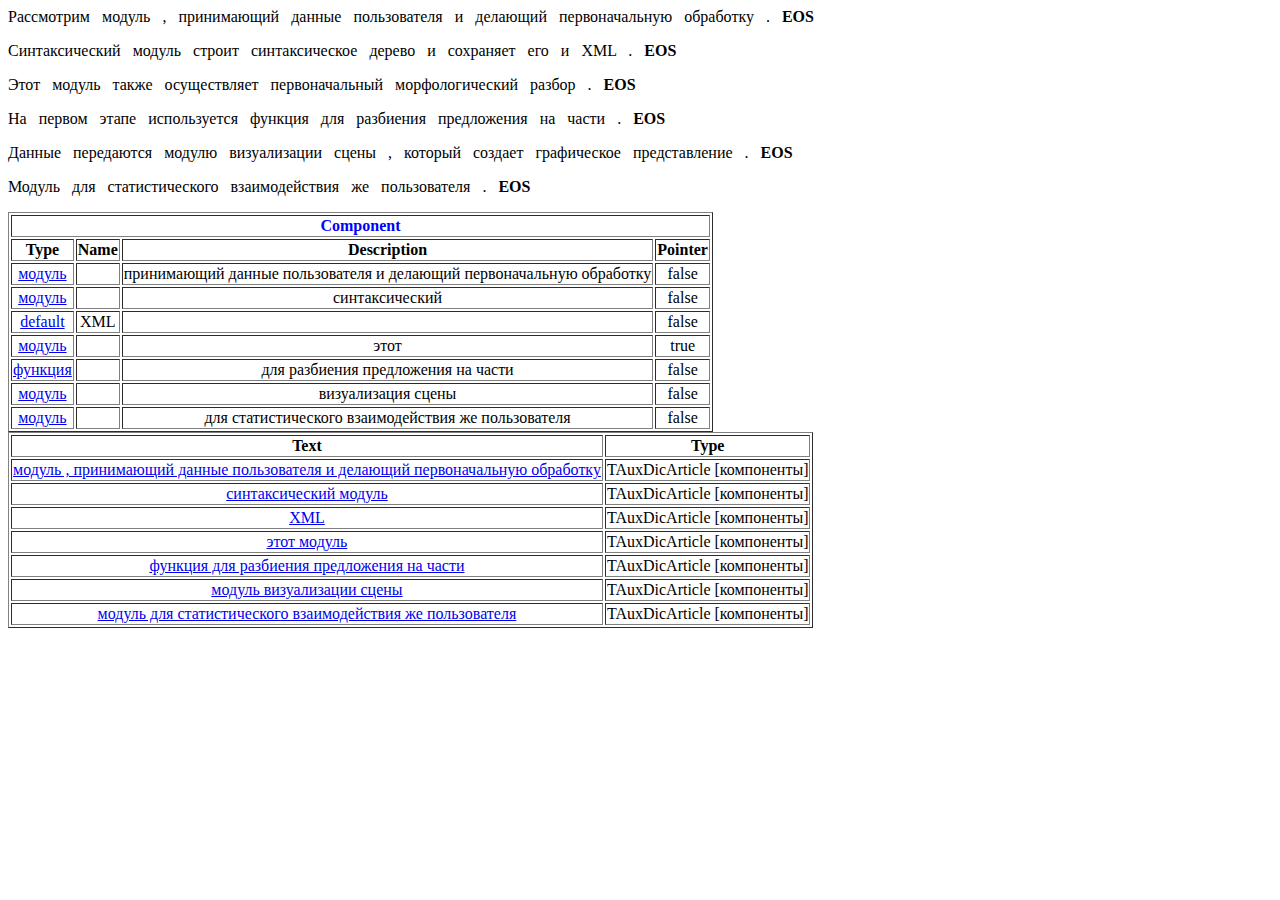
<file: generator/tomita/output.html>
<html xmlns:fo="http://www.w3.org/1999/XSL/Format"><HEAD><meta http-equiv="Content-Type" content="text/html; charset=UTF-8"></HEAD></html><body xmlns:fo="http://www.w3.org/1999/XSL/Format">
<p><a name="0"><span title="рассмотреть V, inpraes, fut, pl, indic, imper, 1p, pf, tran">Рассмотрим</span> 
							 
						<span title="модуль S, nom, acc, sg, m, inan (&lt;b&gt;TAuxDicArticle [тип_компонента]&lt;/b&gt;) ">модуль</span> 
							 
						<span title=", ">,</span> 
							 
						<span title="принимать V, praes, inpraes, nom, acc, sg, partcp, plen, m, ipf, act, inan, tran">принимающий</span> 
							 
						<span title="дать V, praet, nom, acc, pl, partcp, plen, pf, pass, inan, tran
данный A, nom, acc, pl, plen, inan (&lt;b&gt;TAuxDicArticle [APRO]&lt;/b&gt;) 
данные S, nom, acc, pl, inan">данные</span> 
							 
						<span title="пользователь S, gen, acc, sg, m, anim">пользователя</span> 
							 
						<span title="и INTJ
и PART
и CONJ">и</span> 
							 
						<span title="делать V, praes, inpraes, nom, acc, sg, partcp, plen, m, ipf, act, inan, tran">делающий</span> 
							 
						<span title="первоначальный A, acc, sg, plen, f">первоначальную</span> 
							 
						<span title="обработка S, acc, sg, f, inan">обработку</span> 
							 
						<span title=". ">.</span> 
							 
						<b> EOS</b> </a><p></p><a name="1"><span title="синтаксический A, nom, acc, sg, plen, m, inan">Синтаксический</span> 
							 
						<span title="модуль S, nom, acc, sg, m, inan (&lt;b&gt;TAuxDicArticle [тип_компонента]&lt;/b&gt;) ">модуль</span> 
							 
						<span title="строить V, inpraes, fut, sg, indic, 3p, pf, tran
строить V, praes, inpraes, sg, indic, 3p, ipf, tran">строит</span> 
							 
						<span title="синтаксический A, nom, acc, sg, plen, n">синтаксическое</span> 
							 
						<span title="дерево S, nom, acc, sg, n, inan">дерево</span> 
							 
						<span title="и INTJ
и PART
и CONJ">и</span> 
							 
						<span title="сохранять V, praes, inpraes, sg, indic, 3p, ipf, tran">сохраняет</span> 
							 
						<span title="он SPRO, gen, acc, sg, 3p, m
оно SPRO, gen, acc, sg, 3p, n
его APRO, nom, gen, dat, acc, ins, sg, pl, f, m, n, anim, inan">его</span> 
							 
						<span title="и INTJ
и PART
и CONJ">и</span> 
							 
						<span title="xml S, nom, gen, dat, acc, ins, abl, part, loc, voc, sg, pl, f, m, n, mf (&lt;b&gt;TAuxDicArticle [компоненты]&lt;/b&gt;) ">XML</span> 
							 
						<span title=". ">.</span> 
							 
						<b> EOS</b> </a><p></p><a name="2"><span title="этот APRO, nom, acc, sg, m, inan">Этот</span> 
							 
						<span title="модуль S, nom, acc, sg, m, inan (&lt;b&gt;TAuxDicArticle [тип_компонента]&lt;/b&gt;) ">модуль</span> 
							 
						<span title="также ADV
также PART
также CONJ">также</span> 
							 
						<span title="осуществлять V, praes, inpraes, sg, indic, 3p, ipf, tran">осуществляет</span> 
							 
						<span title="первоначальный A, nom, acc, sg, plen, m, inan">первоначальный</span> 
							 
						<span title="морфологический A, nom, acc, sg, plen, m, inan">морфологический</span> 
							 
						<span title="разбор S, nom, acc, sg, m, inan">разбор</span> 
							 
						<span title=". ">.</span> 
							 
						<b> EOS</b> </a><p></p><a name="3"><span title="на PART
на PR">На</span> 
							 
						<span title="первый ANUM, abl, sg, m, n
первое S, abl, sg, n, inan">первом</span> 
							 
						<span title="этап S, abl, sg, m, inan">этапе</span> 
							 
						<span title="использоваться V, praes, inpraes, sg, indic, 3p, ipf, intr">используется</span> 
							 
						<span title="функция S, nom, sg, f, inan (&lt;b&gt;TAuxDicArticle [тип_компонента]&lt;/b&gt;) ">функция</span> 
							 
						<span title="для PR">для</span> 
							 
						<span title="разбиение S, nom, gen, acc, sg, pl, n, inan">разбиения</span> 
							 
						<span title="предложение S, nom, gen, acc, sg, pl, n, inan">предложения</span> 
							 
						<span title="на PART
на PR">на</span> 
							 
						<span title="часть S, nom, gen, dat, acc, abl, sg, pl, f, inan">части</span> 
							 
						<span title=". ">.</span> 
							 
						<b> EOS</b> </a><p></p><a name="4"><span title="дать V, praet, nom, acc, pl, partcp, plen, pf, pass, inan, tran
данный A, nom, acc, pl, plen, inan (&lt;b&gt;TAuxDicArticle [APRO]&lt;/b&gt;) 
данные S, nom, acc, pl, inan">Данные</span> 
							 
						<span title="передаваться V, praes, inpraes, pl, indic, 3p, ipf, intr">передаются</span> 
							 
						<span title="модуль S, dat, sg, m, inan (&lt;b&gt;TAuxDicArticle [тип_компонента]&lt;/b&gt;) ">модулю</span> 
							 
						<span title="визуализация S, nom, gen, dat, acc, abl, sg, pl, f, inan">визуализации</span> 
							 
						<span title="сцена S, nom, gen, acc, sg, pl, f, inan">сцены</span> 
							 
						<span title=", ">,</span> 
							 
						<span title="который APRO, nom, acc, sg, m, inan">который</span> 
							 
						<span title="создавать V, praes, inpraes, sg, indic, 3p, ipf, tran">создает</span> 
							 
						<span title="графический A, nom, acc, sg, plen, n">графическое</span> 
							 
						<span title="представление S, nom, acc, sg, n, inan">представление</span> 
							 
						<span title=". ">.</span> 
							 
						<b> EOS</b> </a><p></p><a name="5"><span title="модуль S, nom, acc, sg, m, inan (&lt;b&gt;TAuxDicArticle [тип_компонента]&lt;/b&gt;) ">Модуль</span> 
							 
						<span title="для PR">для</span> 
							 
						<span title="статистический A, gen, acc, sg, plen, m, n, anim">статистического</span> 
							 
						<span title="взаимодействие S, nom, gen, acc, sg, pl, n, inan">взаимодействия</span> 
							 
						<span title="же PART
же CONJ">же</span> 
							 
						<span title="пользователь S, gen, acc, sg, m, anim">пользователя</span> 
							 
						<span title=". ">.</span> 
							 
						<b> EOS</b> </a><p></p></p>
<table border="1"><tbody>
<tr align="center"><td colspan="10"><font color="#0000FF"><b>Component</b></font></td></tr>
<tr align="center">
<th><b>Type</b></th>
<th><b>Name</b></th>
<th><b>Description</b></th>
<th><b>Pointer</b></th>
</tr>
<tr align="center">
<td><a href="#0">модуль</a></td>
<td> </td>
<td>принимающий данные пользователя и делающий первоначальную обработку</td>
<td>false</td>
</tr>
<tr align="center">
<td><a href="#1">модуль</a></td>
<td> </td>
<td>синтаксический</td>
<td>false</td>
</tr>
<tr align="center">
<td><a href="#1">default</a></td>
<td>XML</td>
<td> </td>
<td>false</td>
</tr>
<tr align="center">
<td><a href="#2">модуль</a></td>
<td> </td>
<td>этот</td>
<td>true</td>
</tr>
<tr align="center">
<td><a href="#3">функция</a></td>
<td> </td>
<td>для разбиения предложения на части</td>
<td>false</td>
</tr>
<tr align="center">
<td><a href="#4">модуль</a></td>
<td> </td>
<td>визуализация сцены</td>
<td>false</td>
</tr>
<tr align="center">
<td><a href="#5">модуль</a></td>
<td> </td>
<td>для статистического взаимодействия же пользователя</td>
<td>false</td>
</tr>
</tbody></table>
<table border="1"><tbody>
<tr align="center">
<th>Text</th>
<th>Type</th>
</tr>
<tr align="center">
<td><a href="#0">модуль , принимающий данные пользователя и делающий первоначальную обработку</a></td>
<td>TAuxDicArticle [компоненты]</td>
</tr>
<tr align="center">
<td><a href="#1">синтаксический модуль</a></td>
<td>TAuxDicArticle [компоненты]</td>
</tr>
<tr align="center">
<td><a href="#1">XML</a></td>
<td>TAuxDicArticle [компоненты]</td>
</tr>
<tr align="center">
<td><a href="#2">этот модуль</a></td>
<td>TAuxDicArticle [компоненты]</td>
</tr>
<tr align="center">
<td><a href="#3">функция для разбиения предложения на части</a></td>
<td>TAuxDicArticle [компоненты]</td>
</tr>
<tr align="center">
<td><a href="#4">модуль визуализации сцены</a></td>
<td>TAuxDicArticle [компоненты]</td>
</tr>
<tr align="center">
<td><a href="#5">модуль для статистического взаимодействия же пользователя</a></td>
<td>TAuxDicArticle [компоненты]</td>
</tr>
</tbody></table>
</body>
</file>
